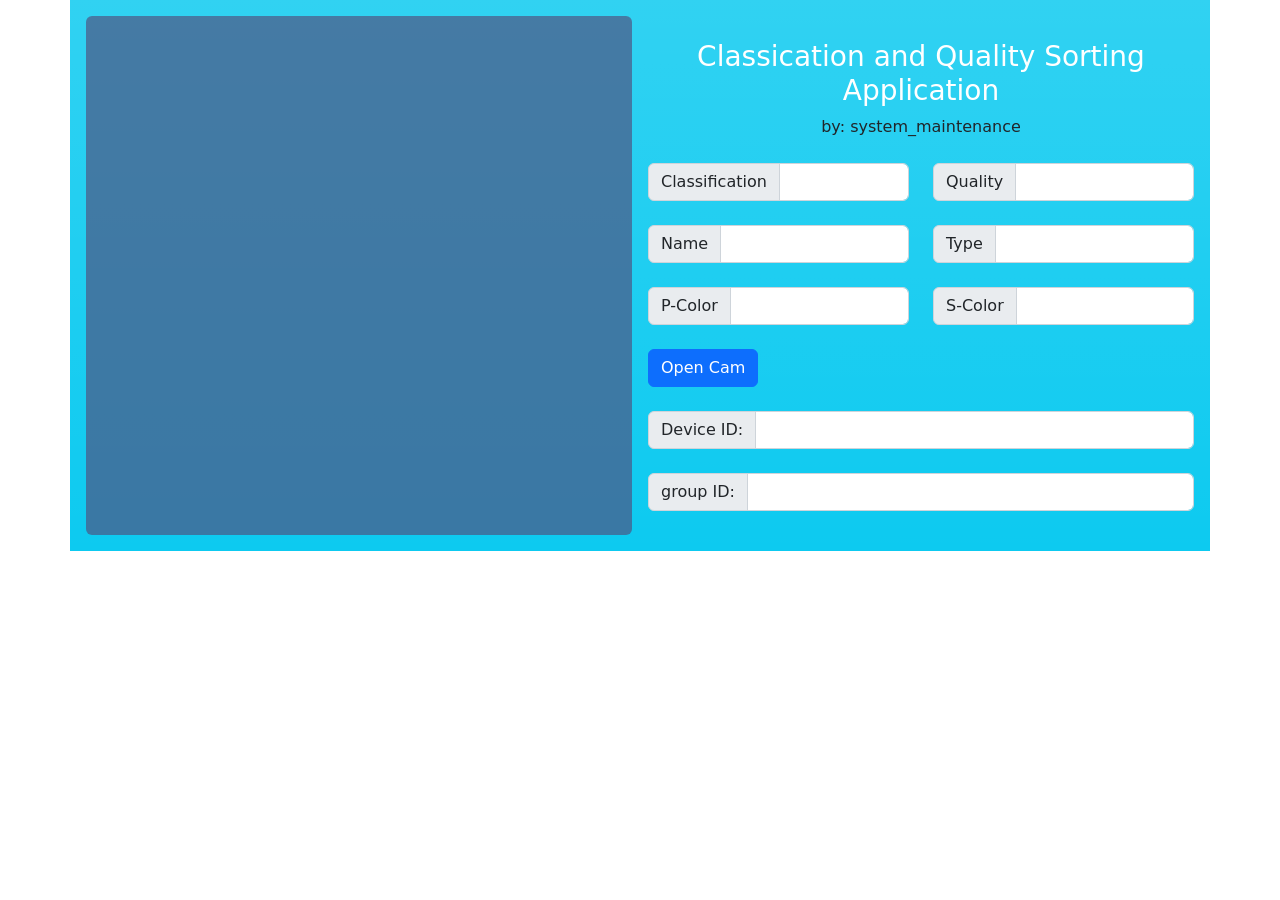
<file: src/index.html>
<!DOCTYPE html>
<html lang="en">
<head>
    <meta charset="UTF-8">
    <meta http-equiv="X-UA-Compatible" content="IE=edge">
    <meta name="viewport" content="width=device-width, initial-scale=1.0">
    <link rel="stylesheet" href="css/bootstrap.min.css">
    <script src="js/bootstrap.min.js"></script>
    <title>Document</title>
</head>
<body>
    <div class="container bg bg-info p-2 bg-gradient">
        <div class="row mx-auto">
            <div class="col-6 p-2">
                <div class="MediaDevice row mx-auto h-100 rounded ratio ratio-4x3" style="background-color: rgba(80, 80, 126, 0.668);">
                    <video id="vid" class="rounded"></video><br>
                </div>
            </div>
            <div class="col-6 p-2"><br>
                <div class="row mx-auto">
                    <h3 class="text-center text-white">Classication and Quality Sorting Application</h3><br>
                    <label class="text-center">by: system_maintenance</label>
                </div><br>
                <div class="row">
                    <div class="col input-group">
                        <label class="input-group-text">Classification</label>
                        <input type="text" class="form-control" name="Classification" id="" readonly>
                    </div>
                    <div class="col input-group">
                        <label class="input-group-text">Quality</label>
                        <input type="text" class="form-control" name="quality" id="" readonly>
                    </div>
                </div><br>
                <div class="row">
                    <div class="col input-group">
                        <label class="input-group-text">Name</label>
                        <input type="text" class="form-control" name="name" id="" readonly>
                    </div>
                    <div class="col input-group">
                        <label class="input-group-text">Type</label>
                        <input type="text" class="form-control" name="type" id="" readonly>
                    </div>
                </div><br>
                <div class="row">
                    <div class="col input-group">
                        <label class="input-group-text">P-Color</label>
                        <input type="text" class="form-control" name="primarycolor" id="" readonly>
                    </div>
                    <div class="col input-group">
                        <label class="input-group-text">S-Color</label>
                        <input type="text" class="form-control" name="secondarycolor" id="" readonly>
                    </div>
                </div><br>
                <div class="row">
                    <div class="col">
                        <button id="but" class="btn btn-primary" autoplay>
                            Open Cam
                        </button>
                    </div>
                </div><br>
                <div class="row">
                    <div class="col input-group">
                        <label class="input-group-text">Device ID:</label>
                        <input type="text" class="form-control" name="deviceID" id="" readonly>
                    </div>
                </div><br>
                <div class="row">
                    <div class="col input-group">
                        <label class="input-group-text">group ID:</label>
                        <input type="text" class="form-control" name="groupID" id="" readonly>
                    </div>
                </div><br>
            </div>
        </div>
    </div>

    <script>
        document.addEventListener("DOMContentLoaded", () => {
          var but = document.getElementById("but");
          var video = document.getElementById("vid");
          var mediaDevices = navigator.mediaDevices;
          vid.muted = true;
          but.addEventListener("click", () => {
    
            // Accessing the user camera and video.
            mediaDevices
              .getUserMedia({
                video: true,
                audio: true,
              })
              .then((stream) => {
    
                // Changing the source of video to current stream.
                video.srcObject = stream;
                video.addEventListener("loadedmetadata", () => {
                  video.play();
                });
              })
              .catch(alert);
          });
        });
    </script>
</body>
</html>
</file>
